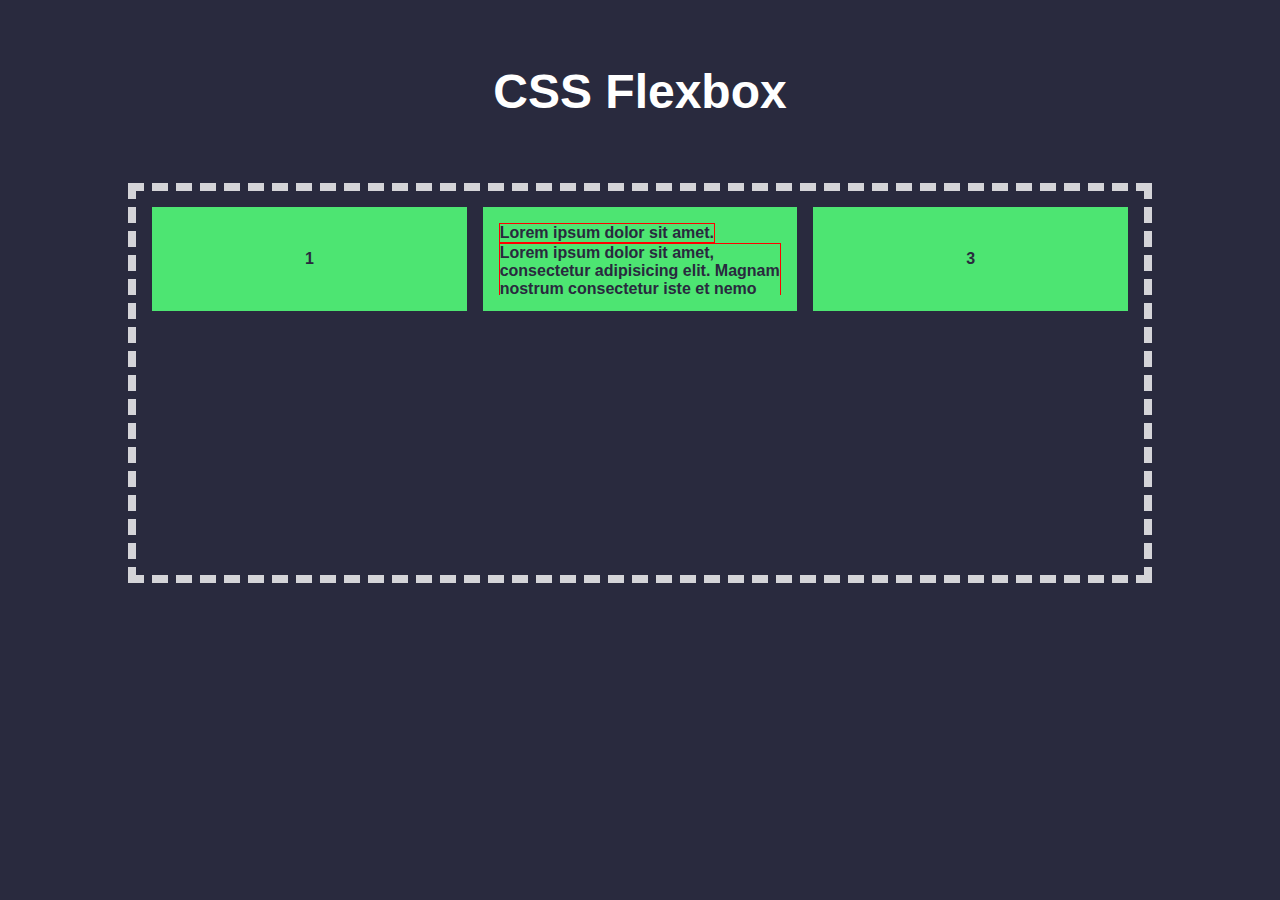
<file: flexbox/flexbox.html>
<!DOCTYPE html>
<html lang="en">
<head>
    <meta charset="UTF-8">
    <meta name="viewport" content="width=device-width, initial-scale=1.0">
    <link rel="stylesheet" href="/flexbox/style.css">
    <title>Flexbox</title>
</head>
<body>
    <div class="header-video">
        <h1>CSS Flexbox</h1>
    </div>
    <div class="container flex-container">
        <div class="item bg-primary flex-child">1</div>
        <div class="item bg-primary flex-child">
            <div class="flex-child-child">
                <span class="red">Lorem ipsum dolor sit amet.</span>
                <span class="red">Lorem ipsum dolor sit amet, consectetur adipisicing elit. Magnam nostrum consectetur iste et nemo molestias.</span>
            </div>
        </div>
        <div class="item bg-primary flex-child">3</div>
    </div>
</body>
</html>
</file>
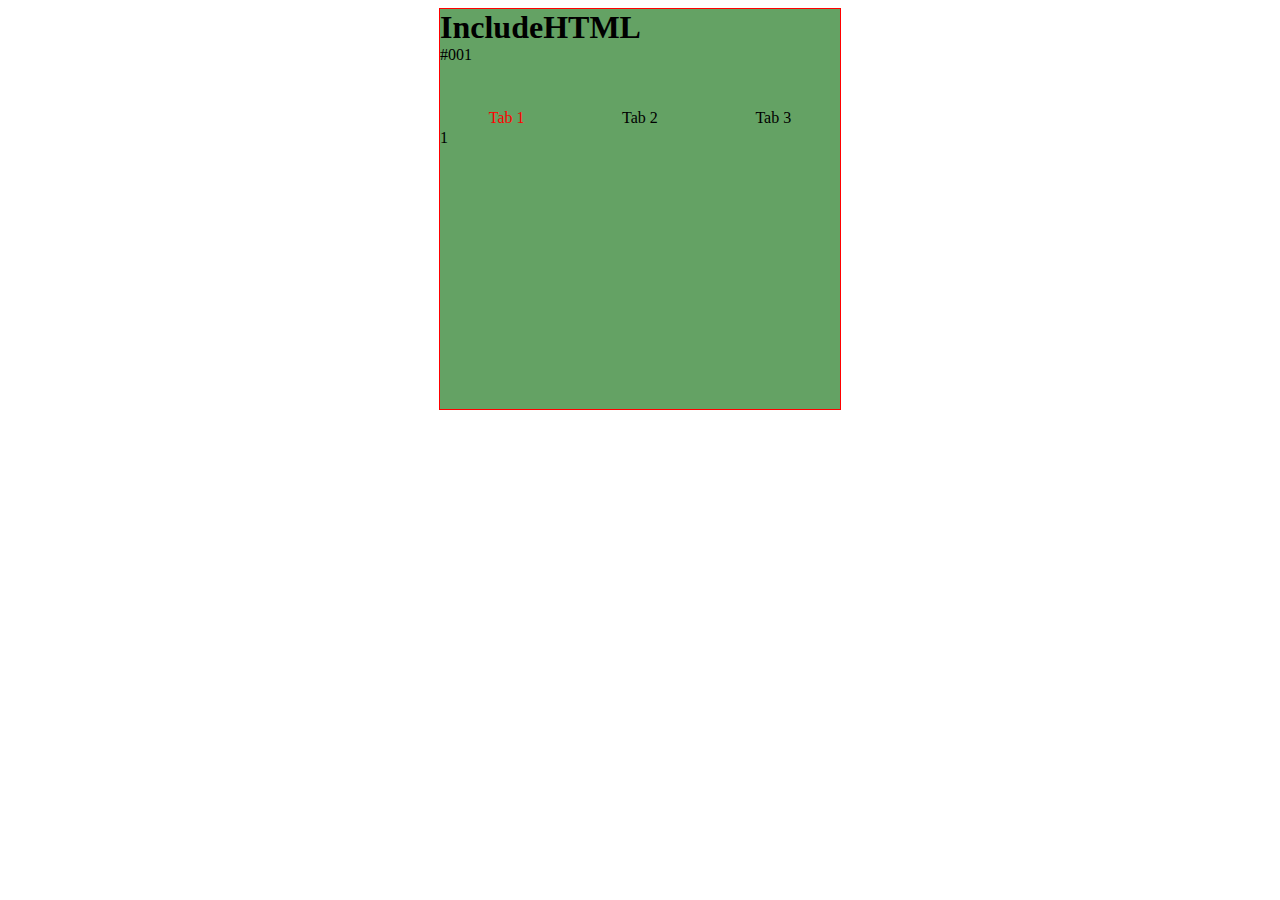
<file: includeHTML/include.html>
<!DOCTYPE html>
<html lang="en">

<head>
  <meta charset="UTF-8">
  <meta name="viewport" content="width=device-width, initial-scale=1.0">
  <link rel="stylesheet" href="include.css">
  <title>Include</title>
  <script>
function tabSelect(tab) {
  let tab  = document.getElementById(tab);

  
}
  </script>
</head>

<body>
  <main>
    <div class="cards">
      <div class="card red bg-green">
        <div class="card-top">
          <h1>IncludeHTML</h1>
          <p>#001</p>
        </div>
        <div class="card-bottom">
          <div class="card-bottom-header active">Tab 1</div>
          <div class="card-bottom-header">Tab 2</div>
          <div class="card-bottom-header">Tab 3</div>
        </div>
          <div class="card-bottom-content ">
            <p id="tab1" class="tab1 ">1</p>
            <p id="tab2" class="tab2 d-none">2</p>
            <p id="tab3" class="tab3 d-none">3</p>
          </div>
      </div>
    </div>
  </main>
</body>

</html>
</file>
<file: flexbox/style.css>
/*
    Flexbox Styles
*/

.flex-container{
    display: flex;
    flex-direction: row;
    justify-content: center;
    align-items: flex-start;
    flex-wrap: wrap;
    align-content: flex-start;
}

.flex-child{
    flex-grow: 1;
    flex-shrink: 0;
    /* flex-basis: 100px; */
}

.flex-child-child {
    display: flex;
    justify-content: flex-start;
    align-items: flex-start;
    flex-wrap: wrap;
    height: 100%;
    /* flex-shrink: 1; */
    overflow-x: scroll;
}



.red {
    border: 1px solid red;
    /* width: 60px;
    height: 60px; */
}

/*
    Basic Styles
*/

.container{
    height: 400px;
    width: 80%;
    margin: 0 auto;
    border: var(--border-dashed);
    padding:0.5rem;
}

.item{
    width:200px;
    height:120px;
    color: var(--color-secondary);
    display: flex;
    align-items: center;
    justify-content: center;
    padding: 1rem;
    font-weight: 800;
    border: var(--border-solid);
    /* font-size: 2.25rem; */
}


@import url('https://fonts.googleapis.com/css2?family=Open+Sans:wght@300;400;500;600;700;800;900&display=swap');

:root{
    --color-primary: #4DE572;
    --color-secondary-light-900: #eaeaec;
    --color-secondary-light-800: #d4d4d8;
    --color-secondary-light-700: #bfbfc5;
    --color-secondary-light-600: #a9aab2;
    --color-secondary-light-500: #94959f;
    --color-secondary-light-400: #7f7f8b;
    --color-secondary-light-300: #696a78;
    --color-secondary-light-200: #545565;
    --color-secondary-light-100: #3e3f51;
    --color-secondary: #292A3E;
    --color-secondary-dark-100: #252638;
    --color-secondary-dark-200: #212232;
    --color-secondary-dark-300: #1d1d2b;
    --color-secondary-dark-400: #191925;
    --color-secondary-dark-500: #15151f;
    --color-secondary-dark-600: #101119;
    --color-secondary-dark-700: #0c0d13;
    --color-secondary-dark-800: #08080c;
    --color-secondary-dark-900: #040406;
    --color-blue: #4D74E5;
    --color-red: #E54DC0;
    --color-yellow: #E5BE4D;
    --font-family: 'Open Sans', sans-serif;
    --border-dashed: 0.5rem dashed var(--color-secondary-light-800);
    --border-solid: 0.5rem solid var(--color-secondary);
}

html {
    box-sizing: border-box;
    font-size: 16px;
    font-family: var(--font-family);
}

html, body{
    min-height:100%;
}

*, *:before, *:after {
    box-sizing: inherit;
}

body, h1, h2, h3, h4, h5, h6, p, ol, ul {
    margin: 0;
    padding: 0;
    font-weight: normal;
}

ol, ul {
    list-style: none;
}

body{
    background-color: var(--color-secondary);
}

.header-video{
    padding: 4rem;
    display: flex;
    justify-content: center;
    flex-direction: column;
    align-items: center;
}

.header-video h1{
    font-size: 3rem;
    font-weight: 700;
    color: white
}

.bg-primary{
    background-color: var(--color-primary);
}

.bg-blue{
    background-color: var(--color-blue);
}

.bg-red{
    background-color: var(--color-red);
}

.bg-yellow{
    background-color: var(--color-yellow);
}
</file>
<file: includeHTML/include.css>
h1,
p {
  margin: 0;
}

.d-none {
  display: none;
}

.red {
  border: 1px solid red;
}

.bg-green {
  background-color: rgb(100, 162, 100);
}

.cards {
  margin: 0 auto;
  display: flex;
  justify-content: center;
}

.card {
  width: 400px;
  height: 400px;
}

.card-top {
  height: 100px;
}

.card-bottom {
  height: 20px;
  display: flex;
  justify-content: space-around;
  flex-grow: 1;
}

.card-bottom-item-1 {
  flex: 1;
}

.card-bottom-item-2 {
  display: flex;
  justify-content: center;
  align-items: center;
  flex: 1;
}

.card-bottom-content {
  /* display: flex; */
}

.active {
  color: red;
}
</file>
